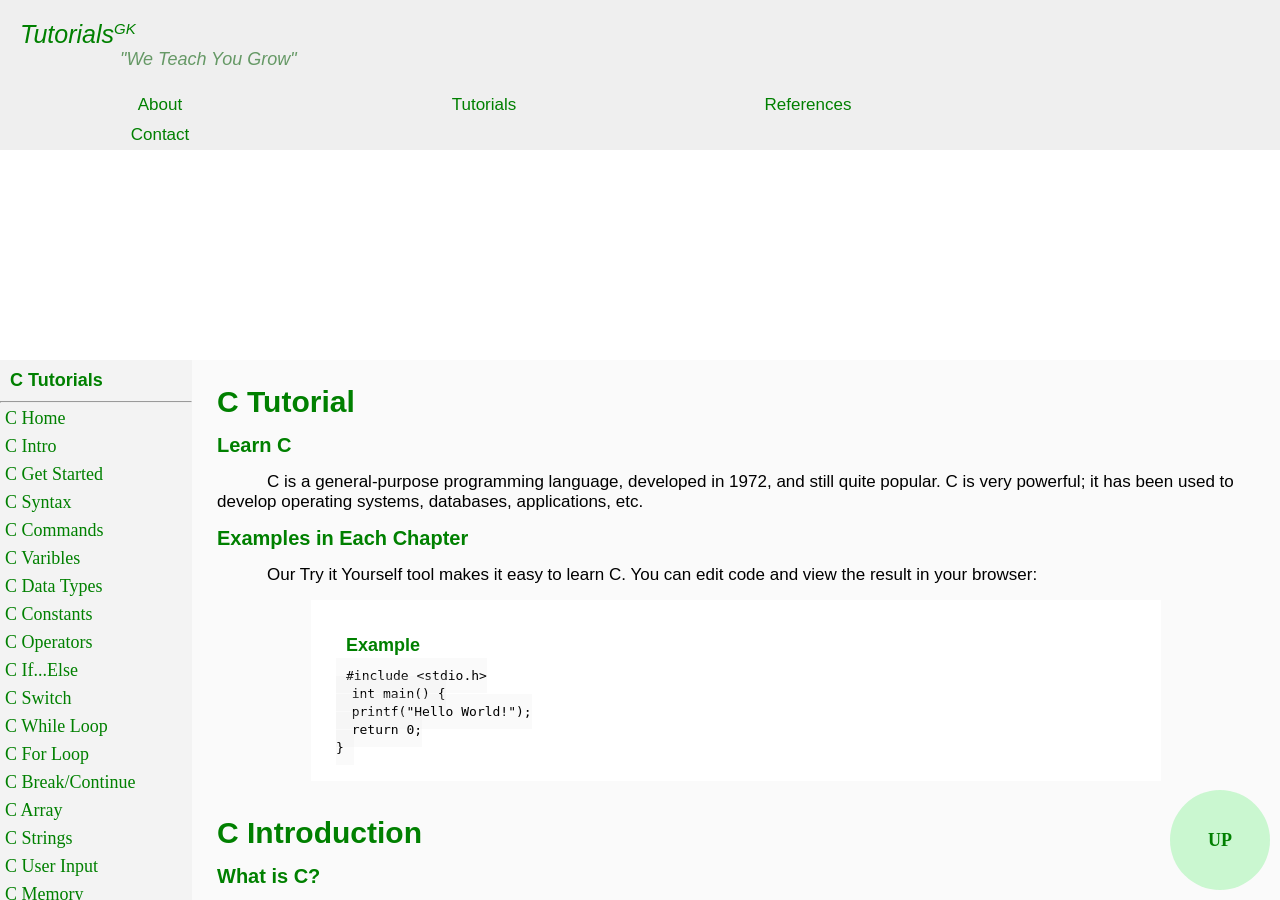
<file: index.html>
<!DOCTYPE html>
<html lang="en">
<head>
    <meta charset="UTF-8">
    <meta http-equiv="X-UA-Compatible" content="IE=edge">
    <meta name="viewport" content="width=device-width, initial-scale=1.0">
    <title>Tutorials</title>
    <link rel="stylesheet" href="CSS/style.css">
</head>
<body>
    <div id="header">
       <a href="index.html"> <div id="logo">
            Tutorials<sup style="font-size: 15px;">GK</sup>
            <p>"We Teach You Grow"</p>
            </div>
        </a>
        <div id="nav-hor">
            <ul><a href="about.html">About</a></ul>
            <ul><a href="index.html">Tutorials</a></ul>
            <ul><a href="references.html">References</a></ul>
            <ul><a href="contact.html">Contact</a></ul>
        </div>
    </div>
    <div id="content">
        <div id="nav-ver">
            <p class="topic">C Tutorials</p><hr>
            <a href="#home">C Home</a>
            <a href="#Intro">C Intro</a>
            <a href="#get">C Get Started</a>
            <a href="#syntax">C Syntax</a>
            <a href="#comments">C Commands</a>
            <a href="#variable">C Varibles</a>
            <a href="#datatype">C Data Types</a>
            <a href="#constant">C Constants</a>
            <a href="#operator">C Operators</a>
            <a href="#ifelse">C If...Else</a>
            <a href="#switch">C Switch</a>
            <a href="https://www.w3schools.com/c/c_while_loop.php" target="_blank">C While Loop</a>
            <a href="https://www.w3schools.com/c/c_for_loop.php"  target="_blank">C For Loop</a>
            <a href="https://www.w3schools.com/c/c_break_continue.php"  target="_blank">C Break/Continue</a>
            <a href="https://www.w3schools.com/c/c_arrays.php"  target="_blank">C Array</a>
            <a href="https://www.w3schools.com/c/c_strings.php"  target="_blank">C Strings</a>
            <a href="https://www.w3schools.com/c/c_user_input.php"  target="_blank">C User Input</a>
            <a href="https://www.w3schools.com/c/c_memory_address.php"  target="_blank">C Memory</a>
            <a href="https://www.w3schools.com/c/c_pointers.php"  target="_blank">C Pointers</a>
            <p class="topic">C Functions</p>
            <a href="https://www.w3schools.com/c/c_functions.php"  target="_blank">C Functions</a>
            <a href="https://www.w3schools.com/c/c_functions_parameters.php"  target="_blank">C Functions Parameters</a>
            <a href="https://www.w3schools.com/c/c_functions_decl.php"  target="_blank">C Function Declaration</a>
            <a href="https://www.w3schools.com/c/c_functions_recursion.php"  target="_blank">C Recursion</a>
            <a href="https://www.w3schools.com/c/c_math.php" target="_blank">C Math Functions</a>
        </div>
        <div id="con-body">
            <div class="cont-tur" id="home">
                <p class="cont-topic">C Tutorial</p>
                <p class="cont-subt">Learn C</p>
                <p class="cont-sent">C is a general-purpose programming language, developed in 1972, and still quite popular.

                    C is very powerful; it has been used to develop operating systems, databases, applications, etc.
                    
                    </p>
                    <p class="cont-subt">Examples in Each Chapter</p>
                    <p class="cont-sent">Our Try it Yourself tool makes it easy to learn C. You can edit code and view the result in your browser:</p>
                    <div class="cont-code">
                        <p class="code-topic">
                            Example
                        </p>
                        <code class="code-sample">
                            #include &lt;stdio.h&gt;
<br>
&nbsp;      int main() {
<br>        &nbsp;                          printf("Hello World!");
    <br>          &nbsp;                    return 0;
        <br>                        }
                                
                            </code>
                   
                    </div>
                    
            </div>
            <div class="cont-tur" id="Intro">
                <p class="cont-topic">C Introduction</p>
                    <p class="cont-subt">What is C?</p>
                    <p class="cont-sent">C is a general-purpose programming language created by Dennis Ritchie at the Bell Laboratories in 1972.

                        It is a very popular language, despite being old.
                        
                        C is strongly associated with UNIX, as it was developed to write the UNIX operating system.</p>
                    <p class="cont-subt">Why Learn C?</p>
                    <p class="cont-sent">It is one of the most popular programming language in the world
                        If you know C, you will have no problem to learn other popular programming languages such as Java, Python, C++, C#, etc, as the syntax is similar
                        C is very fast, compared to other programming languages, like Java and Python
                        C is very versatile; it can be used in both applications and technologies
                        </p>
                    <p class="cont-subt">Difference between C and C++</p>
                    <p class="cont-sent">C++ was developed as an extension of C, and both languages have almost the same syntax
                        The main diffference between C and C++ is that C++ support classes and objects, while C does not</p>
                    <p class="cont-subt">Get Started</p>
                    <p class="cont-sent">This tutorial will teach you the very basics of C.

                        It is not necessary to have any prior programming experience.</p>
                    
            </div>
            <div class="cont-tur" id="get">
                <p class="cont-topic">C Get Started </p>
                <p class="cont-subt">Get Started With C</p>
                <p class="cont-sent">To start using C, you need two things:

                    A text editor, like Notepad, to write C code
                    A compiler, like GCC, to translate the C code into a language that the computer will understand
                    There are many text editors and compilers to choose from. In this tutorial, we will use an IDE (see below).
                    
                    </p>
                    <p class="cont-subt">C Install IDE</p>
                    <p class="cont-sent">An IDE (Integrated Development Environment) is used to edit AND compile the code.

                        Popular IDE's include Code::Blocks, Eclipse, and Visual Studio. These are all free, and they can be used to both edit and debug C code.
                        
                        Note: Web-based IDE's can work as well, but functionality is limited.
                        
                        We will use Code::Blocks in our tutorial, which we believe is a good place to start.
                        
                        You can find the latest version of Codeblocks at http://www.codeblocks.org/. Download the mingw-setup.exe file, which will install the text editor with a compiler.
                        
                        </p>
                    <p class="cont-subt">C Quickstart</p>
                    <p class="cont-sent">Let's create our first C file.

                        Open Codeblocks and go to File > New > Empty File.
                        
                        Write the following C code and save the file as myfirstprogram.c (File > Save File as):</p>
                        <div class="cont-code">
                        <p class="code-topic">myfirstprogram.c</p>
                        <code class="code-sample">
                            #include <stdio.h> <br>

                                int main() { <br>
                                  printf("Hello World!"); <br>
                                  return 0; <br>
                                }
                                
                        </code>
                    </div>
                    <p class="cont-subt">Result:</p>
                    <p class="cont-sent">Hello World!
                    </p>
                    <div class="cont-tur" id="syntax">
                        <p class="cont-topic">C Syntax</p>
                        <p class="cont-subt">Syntax</p>
                        <p class="cont-sent">You have already seen the following code a couple of times in the first chapters. Let's break it down to understand it better:</p>
                        <div class="cont-code">
                        <p class="code-topic">Example</p>
                        <code class="code-sample">
                            #include <stdio.h> <br>

                                int main() { <br>
                                  printf("Hello World!"); <br>
                                  return 0; <br>
                                }
                                

                        </code>
                    </div>
                    <p class="cont-subt">Example explained</p>
                    <p class="cont-sent">Line 1: #include <stdio.h> is a header file library that lets us work with input and output functions, such as printf() (used in line 4). Header files add functionality to C++ programs.</p>
                    <p class="cont-sent">Line 2: A blank line. C ignores white space. But we use it to make the code more readable.

                        Line 3: Another thing that always appear in a C program, is main(). This is called a function. Any code inside its curly brackets {} will be executed.
                        
                        Line 4: printf() is a function used to output/print text to the screen. In our example it will output "Hello World".</p>
                        Line 5: return 0 ends the main() function.
                        Line 6: Do not forget to add the closing curly bracket } to actually end the main function.
                    </div>
                    <div class="cont-tur" id="output">
                        <p class="cont-topic">C Output (Print Text)
                        </p>
                        <p class="cont-subt">Output (Print Text)</p>
                        <div class="cont-code">
                        <p class="code-topic">Example</p>
                        <code class="code-sample">
                            #include <stdio.h> <br>

                                int main() { <br>
                                  printf("Hello World!"); <br>
                                  return 0; <br>
                                }
                        </code>
                    </div>
                        <p class="cont-sent">You can add as many printf() functions as you want. However, note that it does not insert a new line at the end of the output:

                        </p>
                        <div class="cont-code"></div>
                        <code class="code-sample">
                            #include <stdio.h> <br>

                                int main() { <br>
                                  printf("Hello World!"); <br>
                                  printf("I am learning C."); <br>
                                  return 0;<br>
                                }
                                
                        </code>
                    <div class="cont-tur" id="comments">
                        <p class="cont-topic">C Comments</p>
                        <p class="cont-subt">Comments in C</p>
                        <p class="cont-sent">Comments can be used to explain code, and to make it more readable. It can also be used to prevent execution when testing alternative code.

                            Comments can be singled-lined or multi-lined.</p>
                        <p class="cont-subt">Single-line Comments</p>
                        <p class="cont-sent">Single-line comments start with two forward slashes (//).

                            Any text between // and the end of the line is ignored by the compiler (will not be executed).
                            
                            This example uses a single-line comment before a line of code:</p>
                        <div class="cont-code">
                        <p class="code-topic">Example</p>
                        <code class="code-sample">
                            // This is a comment 
                            printf("Hello World!");

                        </code>
                    </div>
                        <p class="cont-sent">This example uses a single-line comment at the end of a line of code:</p>
                        <p class="cont-subt">C Multi-line Comments
                        </p>
                        <p class="cont-sent">Multi-line comments start with /* and ends with */.

                            Any text between /* and */ will be ignored by the compiler:</p>
                        <div class="cont-code">
                            <p class="code-topic">Example</p>
                        <code class="code-sample">/* The code below will print the words Hello World!
                            to the screen, and it is amazing */ <br>
                            printf("Hello World!");</code>
                        </div>
                        <div class="cont-tur" id="variable">
                            <p class="cont-topic">C Variables</p>
                            <p class="cont-sent">Variables are containers for storing data values.

                                In C, there are different types of variables (defined with different keywords), for example:
                                
                                int - stores integers (whole numbers), without decimals, such as 123 or -123
                                float - stores floating point numbers, with decimals, such as 19.99 or -19.99
                                char - stores single characters, such as 'a' or 'B'. Char values are surrounded by single quotes
                                </p>
                            <p class="cont-subt">Declaring (Creating) Variables</p>
                            <p class="cont-sent">To create a variable, specify the type and assign it a value:</p>
                            <div class="cont-code">
                            <p class="cont-topic">Sample</p>
                            <p class="code-sample">type variableName = value;</p>
                        </div>
                            <p class="cont-sent">Where type is one of C types (such as int), and variableName is the name of the variable (such as x or myName). The equal sign is used to assign a value to the variable.

                                So, to create a variable that should store a number, look at the following example:</p>
                            <div class="cont-code">
                                <p class="code-topic">Example</p>
                            <p class="cont-sent">Create a variable called myNum of type int and assign the value 15 to it:</p>
                            <code class="code-sample">int myNum = 15;</code>
                        </div>
                            <p class="cont-sent">You can also declare a variable without assigning the value, and assign the value later:</p>
                            <div class="cont-code">
                            <p class="code-topic">Example</p>
                            <code class="code-sample">
                                int myNum; <br>
                                myNum = 15;
                            </code>
                        </div>
                            <p class="cont-topic">Add Variables Together</p>
                            <p class="cont-sent">To add a variable to another variable, you can use the + operator:</p>
                            <div class="cont-code">
                            <p class="code-topic">Example</p>
                            <code class="code-sample">
                                int x = 5; <br>
                                int y = 6; <br>
                                int sum = x + y; <br>
                                printf("%d", sum);
                            </code>
                        </div>
                            <p class="cont-topic">Declare Multiple Variables</p>
                            <p class="cont-sent">To declare more than one variable of the same type, use a comma-separated list:

                            </p>
                            <div class="cont-code">
                            <p class="code-topic">Example</p>
                            <code class="code-sample">
                                int x = 5, y = 6, z = 50; <br>
                                printf("%d", x + y + z);
                            </code>
                        </div>
                            <p class="cont-sent">You can also assign the same value to multiple variables of the same type:

                            </p>
                            <div class="cont-code">
                            <p class="code-topic">Example</p>
                            <code class="code-sample">
                                int x, y, z; <br>
                                x = y = z = 50; <br>
                                printf("%d", x + y + z);
                            </code>
                        </div>
                            <p class="cont-topic">C Variable Names
                            </p>
                            <p class="cont-sent">All C variables must be identified with unique names.

                                These unique names are called identifiers.
                                
                                Identifiers can be short names (like x and y) or more descriptive names (age, sum, totalVolume).
                                
                                Note: It is recommended to use descriptive names in order to create understandable and maintainable code:</p>
                        </div>
                        <div class="cont-code">
                        <p class="code-topic">Example</p>
                        <code class="code-sample">
                            // Good
                            int minutesPerHour = 60; <br>

                            // OK, but not so easy to understand what m actually is 
                            int m = 60;
                        </code>
                    </div>
                        <p class="cont-sent">The general rules for naming variables are: <br>

                            Names can contain letters, digits and underscores <br>
                            Names must begin with a letter or an underscore (_) <br>
                            Names are case sensitive (myVar and myvar are different variables) <br>
                            Names cannot contain whitespaces or special characters like !, #, %, etc. <br>
                            Reserved words (such as int) cannot be used as names
                            </p>
                    <div class="cont-tur" id="datatype">
                        <p class="cont-topic">C Data Types</p>
                        <p class="cont-subt">Data Types</p>
                        <p class="cont-sent">As explained in the Variables chapter, a variable in C must be a specified data type, and you must use a format specifier inside the printf() function to display it:</p>
                        <div class="cont-code">
                        <p class="code-topic">Example</p>
                        <code class="code-sample">// Create variables
                            int myNum = 5;             // Integer (whole number) <br>
                            float myFloatNum = 5.99;   // Floating point number <br>
                            char myLetter = 'D';       // Character <br>
                            
                            // Print variables 
                            printf("%d\n", myNum); <br>
                            printf("%f\n", myFloatNum); <br>
                            printf("%c\n", myLetter); <br>
                            </code>
                        </div>
                            <p class="cont-topic">Basic Data Types</p>
                            <p class="cont-sent">The data type specifies the size and type of information the variable will store.

                                In this tutorial, we will focus on the most basic ones:</p>
                    </div>
                    <div class="cont-tur" id="constant">
                        <p class="cont-topic">C Constants</p>
                        <p class="cont-subt">Constants</p>
                        <p class="cont-sent">When you don't want others (or yourself) to override existing variable values, use the const keyword (this will declare the variable as "constant", which means unchangeable and read-only):</p>
                        <div class="cont-code">
                            <p class="code-topic">Example</p>
                            <code class="code-sample">
                                const int myNum = 15;  // myNum will always be 15 <br>
                                myNum = 10;  // error: assignment of read-only variable 'myNum'
                            </code>
                        </div>
                        <p class="cont-sent">You should always declare the variable as constant when you have values that are unlikely to change:</p>
                        <div class="cont-code">
                            <p class="code-topic">Example</p>
                            <code class="code-sample">
                                const int minutesPerHour = 60; <br>
                                const float PI = 3.14;

                            </code>

                        </div>
                        <p class="cont-topic">Notes On Constants</p>
                        <p class="cont-sent">When you declare a constant variable, it must be assigned with a value:</p>
                        <div class="cont-code">
                            <p class="code-topic">Example</p>
                            <code class="code-sample">
                                const int minutesPerHour = 60;
                            </code>
                        </div>
                        <p class="cont-topic">Good Practice</p>
                        <p class="cont-sent">Another thing about constant variables, is that it is considered good practice to declare them with uppercase. It is not required, but useful for code readability and common for C programmers:

                        </p>
                        <div class="cont-code">
                            <code class="code-sample"> 
                                const int BIRTHYEAR = 1980;
                            </code>
                        </div>
                        <div class="cont-tur" id="operator">
                            <p class="cont-topic">C Operators</p>
                            <p class="cont-subt">Operators</p>
                            <p class="cont-sent">Operators are used to perform operations on variables and values.

                                In the example below, we use the + operator to add together two values:</p>
                                <div class="cont-code">
                                    <p class="code-topic">
                                        Example
                                    </p>
                                    <code class="code-sample">
                                        int myNum = 100 + 50;
                                    </code>
                                </div>
                                <p class="cont-sent">
                                    C divides the operators into the following groups: <br>

                                    Arithmetic operators <br>
                                    Assignment operators <br>
                                    Comparison operators <br>
                                    Logical operators <br>
                                    Bitwise operators <br>

                                </p>
                                <p class="cont-subt">Arithmetic Operators</p>
                                <p class="cont-sent">Arithmetic operators are used to perform common mathematical operations.</p>
                                <p class="cont-subt">Assignment Operators</p>
                                <p class="cont-sent">Assignment operators are used to assign values to variables.

                                    In the example below, we use the assignment operator (=) to assign the value 10 to a variable called x:</p>
                                <div class="cont-code">
                                    <p class="code-topic">Example</p>
                                    <code class="code-sample">int x = 10;</code>
                                </div>
                                <p class="cont-subt">Comparison Operators</p>
                                <p  class="cont-sent">Comparison operators are used to compare two values.

                                    Note: The return value of a comparison is either true (1) or false (0).
                                    
                                    In the following example, we use the greater than operator (>) to find out if 5 is greater than 3:
                                    
                                    </p>
                                    <div class="cont-code">
                                        <p class="code-topic">Example</p>
                                        <code class="code-sample">int x = 5;<br>
                                            int y = 3; <br>
                                            printf("%d", x > y); // returns 1 (true) because 5 is greater than 3</code>
                                    </div>
                                    <p class="cont-subt">Logical Operators</p>
                                    <p class="cont-sent">Logical operators are used to determine the logic between variables or values:</p>
                                    <p class="cont-subt">Sizeof Operator</p>
                                    <p class="cont-sent">The memory size (in bytes) of a data type or a variable can be found with the sizeof operator:</p>
                                    <div class="cont-code">
                                        <p class="cont-topic">Example</p>
                                        <code class="code-sample">int myInt; <br>
                                            float myFloat; <br>
                                            double myDouble; <br>
                                            char myChar;<br>
                                            
                                            printf("%lu\n", sizeof(myInt)); <br>
                                            printf("%lu\n", sizeof(myFloat)); <br>
                                            printf("%lu\n", sizeof(myDouble)); <br>
                                            printf("%lu\n", sizeof(myChar));
                                            </code>
                                    </div>
                                    <div class="cont-tur" id="ifelse">
                                        <p class="cont-topic">C If ... Else</p>
                                        <p class="cont-subt">Conditions and If Statements</p>
                                        <p class="cont-sent">You learned from the operators comparison chapter, that C supports the usual logical conditions from <br>

                                            Less than: a < b <br>
                                            Less than or equal to: a <= b 
                                            Greater than: a > b <br>
                                            Greater than or equal to: a >= b <br>
                                            Equal to a == b <br>
                                            Not Equal to: a != b <br>
                                            You can use these conditions to perform different actions for different decisions. <br>
                                            
                                            C has the following conditional statements: <br>
                                            
                                            Use if to specify a block of code to be executed, if a specified condition is true <br>
                                            Use else to specify a block of code to be executed, if the same condition is false <br>
                                            Use else if to specify a new condition to test, if the first condition is false <br>
                                            Use switch to specify many alternative blocks of code to be executed <br>
                                            </p>
                                            <p class="cont-subt">The if Statement
                                            </p>
                                            <p class="cont-sent">Use the if statement to specify a block of C code to be executed if a condition is true.

                                            </p>
                                            <div class="cont-code">
                                                <p class="code-topic">Syntax</p>
                                                <code class="code-sample">if (condition) { <br>
                                                    // block of code to be executed if the condition is true
                                                  }
                                                  </code>
                                            </div>
                                            <p class="cont-subt">The else Statement</p>
                                            <p class="cont-sent">Use the else statement to specify a block of code to be executed if the condition is false.</p>
                                            <div class="cont-code">
                                                <p class="code-topic">Syntax</p>
                                                <code class="code-sample">if (condition) { <br>
                                                    // block of code to be executed if the condition is true 
                                                  } else {<br>
                                                    // block of code to be executed if the condition is false
                                                  }</code>
                                            </div>
                                            <div class="cont-tur" id="switch">
                                                <p class="cont-topic">C Switch</p>
                                                <p class="cont-subt">Switch Statement</p>
                                                <p class="cont-sent">Instead of writing many if..else statements, you can use the switch statement.

                                                    The switch statement selects one of many code blocks to be executed:</p>
                                            <div class="cont-code">
                                                <p class="code-topic">Syntax</p>
                                                <code class="code-sample">switch(expression) { <br>
                                                    case x: <br>
                                                      // code block
                                                      break; <br>
                                                    case y: <br>
                                                      // code block
                                                      break; <br>
                                                    default: <br>
                                                      // code block
                                                  }</code>       
                                            <p class="cont-sent">
                                                This is how it works:

                                                The switch expression is evaluated once
                                                The value of the expression is compared with the values of each case
                                                If there is a match, the associated block of code is executed
                                                The break statement breaks out of the switch block and stops the execution
                                                The default statement is optional, and specifies some code to run if there is no case match
                                                The example below uses the weekday number to calculate the weekday name:
                                                </p>
                                                <div class="cont-code">
                                                    <p class="code-topic">Example</p>
                                                    <code class="code-sample">
                                                        int day = 4; <br>

                                                        switch (day) { <br>
                                                        case 1: <br>
                                                            printf("Monday"); <br>
                                                            break; <br>
                                                        case 2: <br>
                                                            printf("Tuesday"); <br>
                                                            break; <br>
                                                        case 3: <br>
                                                            printf("Wednesday"); <br>
                                                            break; <br>
                                                        case 4: <br>
                                                            printf("Thursday"); <br>
                                                            break; <br>
                                                        case 5: <br>
                                                            printf("Friday"); <br>
                                                            break; <br>
                                                        case 6: <br>
                                                            printf("Saturday"); <br>
                                                            break; <br>
                                                        case 7: <br>
                                                            printf("Sunday"); <br>
                                                            break; <br>
                                                        } <br>

                                                        // Outputs "Thursday" (day 4)
                                                    </code>
                                                </div>


                                    
                                            </div>
                                    
                                            </div>

                                        </div>
                                </div>
                            </div>
                        </div>
                    </div>
                    
                </div>
                <div id="footer">
                    All rights reserved &copy; 2022
                        </div>
            </div>
    </div>
    <div class="top">
      <a href="#Intro"> <p> UP</p></a>
    </div>
    
</body>
</html>
</file>
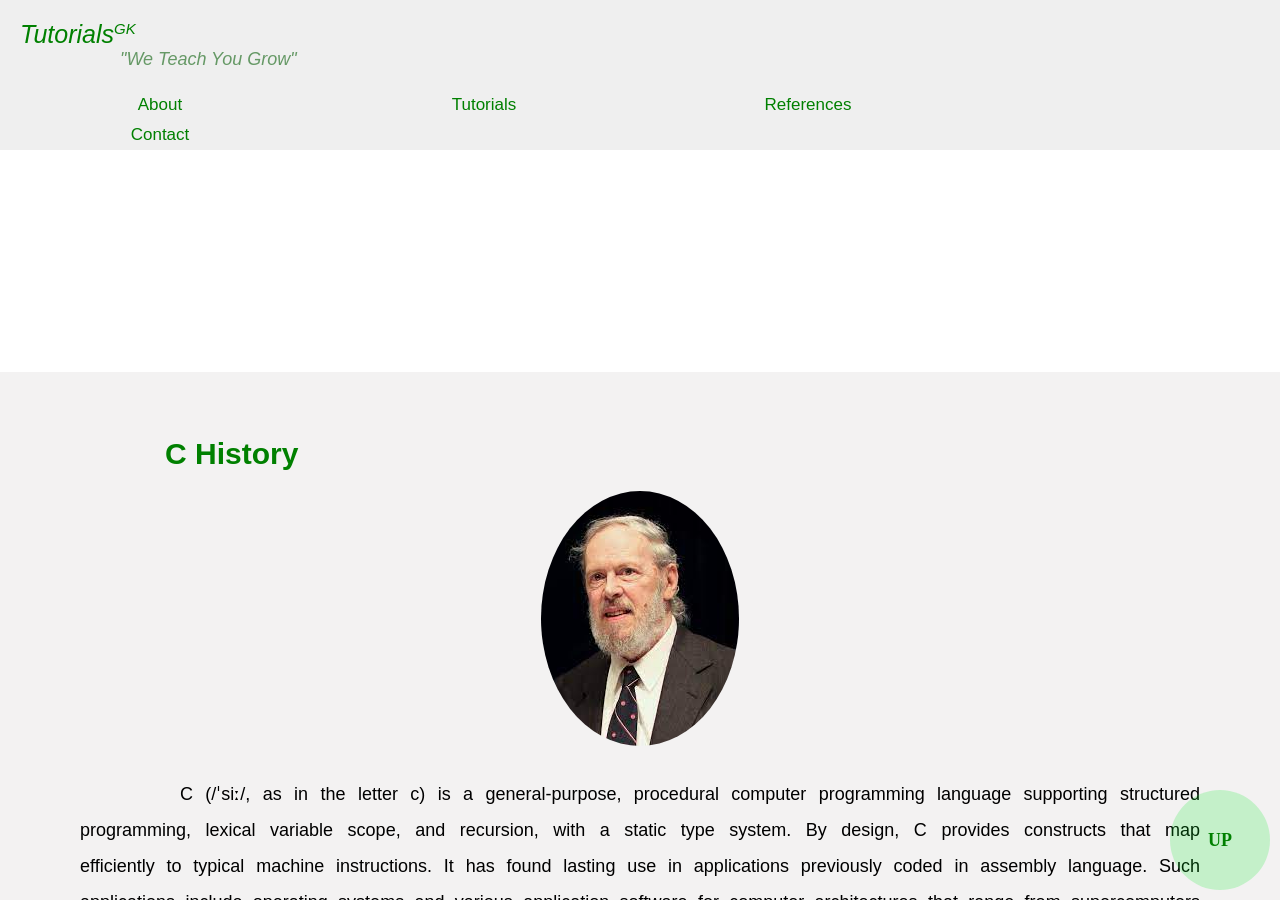
<file: about.html>
<!DOCTYPE html>
<html lang="en">
<head>
    <meta charset="UTF-8">
    <meta http-equiv="X-UA-Compatible" content="IE=edge">
    <meta name="viewport" content="width=device-width, initial-scale=1.0">
    <title>About</title>
    <link rel="stylesheet" href="CSS/style.css">
</head>
<body>
    <div id="header">
        <a href="index.html"> <div id="logo">
             Tutorials<sup style="font-size: 15px;">GK</sup>
             <p>"We Teach You Grow"</p>
             </div>
         </a>
         <div id="nav-hor">
             <ul><a href="about.html">About</a></ul>
             <ul><a href="index.html">Tutorials</a></ul>
             <ul><a href="references.html">References</a></ul>
             <ul><a href="contact.html">Contact</a></ul>
         </div>
     </div>
     <div id="content-about">
         <div id="about-cont">
             <p class="cont-topic">C History</p>
             <img src="img/download.jpg" alt="C Author">
             <p class="cont-para">
                C (/ˈsiː/, as in the letter c) is a general-purpose, procedural computer programming language supporting structured programming, lexical variable scope, and recursion, with a static type system. By design, C provides constructs that map efficiently to typical machine instructions. It has found lasting use in applications previously coded in assembly language. Such applications include operating systems and various application software for computer architectures that range from supercomputers to PLCs and embedded systems.

                A successor to the programming language B, C was originally developed at Bell Labs by Dennis Ritchie between 1972 and 1973 to construct utilities running on Unix. It was applied to re-implementing the kernel of the Unix operating system.[7] During the 1980s, C gradually gained popularity. It has become one of the most widely used programming languages,[8][9] with C compilers from various vendors available for the majority of existing computer architectures and operating systems. C has been standardized by ANSI since 1989 (ANSI C) and by the International Organization for Standardization (ISO).
                
                C is an imperative procedural language. It was designed to be compiled to provide low-level access to memory and language constructs that map efficiently to machine instructions, all with minimal runtime support. Despite its low-level capabilities, the language was designed to encourage cross-platform programming. A standards-compliant C program written with portability in mind can be compiled for a wide variety of computer platforms and operating systems with few changes to its source code.[10]
                
                Since 2000, C has consistently ranked among the top two languages in the TIOBE index, a measure of the popularity of programming languages.
             </p>
             <p class="cont-para">
                C is an imperative, procedural language in the ALGOL tradition. It has a static type system, which prevents unintended operations. In C, all executable code is contained within subroutines (also called "functions", though not strictly in the sense of functional programming). Function parameters are passed by value, although arrays are passed as pointers, i.e. the address of the first item in the array. Pass-by-reference is simulated in C by explicitly passing pointers to the thing being referenced.

                C program source text is free-format, using the semicolon as a statement terminator and curly braces for grouping blocks of statements.
                
                The C language also exhibits the following characteristics:
                
                The language has a small, fixed number of keywords, including a full set of control flow primitives: if/else, for, do/while, while, and switch. User-defined names are not distinguished from keywords by any kind of sigil.
                It has a large number of arithmetic, bitwise, and logic operators: +,+=,++,&,||, etc.
                More than one assignment may be performed in a single statement.
                Functions:
                Function return values can be ignored, when not needed.
                Function and data pointers permit ad hoc run-time polymorphism.
                Functions may not be defined within the lexical scope of other functions.
                Variables may be defined within a function, with scope.
                A function may call itself, so recursion is supported.
                Data typing is static, but weakly enforced; all data has a type, but implicit conversions are possible.
                User-defined (typedef) and compound types are possible.
                Heterogeneous aggregate data types (struct) allow related data elements to be accessed and assigned as a unit.
                Union is a structure with overlapping members; only the last member stored is valid.
                Array indexing is a secondary notation, defined in terms of pointer arithmetic. Unlike structs, arrays are not first-class objects: they cannot be assigned or compared using single built-in operators. There is no "array" keyword in use or definition; instead, square brackets indicate arrays syntactically, for example month[11].
                Enumerated types are possible with the enum keyword. They are freely interconvertible with integers.
                Strings are not a distinct data type, but are conventionally implemented as null-terminated character arrays.
                Low-level access to computer memory is possible by converting machine addresses to pointers.
                Procedures (subroutines not returning values) are a special case of function, with an untyped return type void.
                Memory can be allocated to a program with calls to library routines.
                A preprocessor performs macro definition, source code file inclusion, and conditional compilation.
                There is a basic form of modularity: files can be compiled separately and linked together, with control over which functions and data objects are visible to other files via static and extern attributes.
                Complex functionality such as I/O, string manipulation, and mathematical functions are consistently delegated to library routines.
                The generated code after compilation has relatively straightforward needs on the underlying platform, which makes it suitable for creating operating systems and for use in embedded systems.
                While C does not include certain features found in other languages (such as object orientation and garbage collection), these can be implemented or emulated, often through the use of external libraries (e.g., the GLib Object System or the Boehm garbage collector).
            </p>
            </div>
            <div id="footer">
                All rights reserved &copy; 2022
                    </div>
     </div>
     <div class="top">
        <a href="#about-cont"> <p> UP</p></a>
      </div>
</body>
</html>
</file>
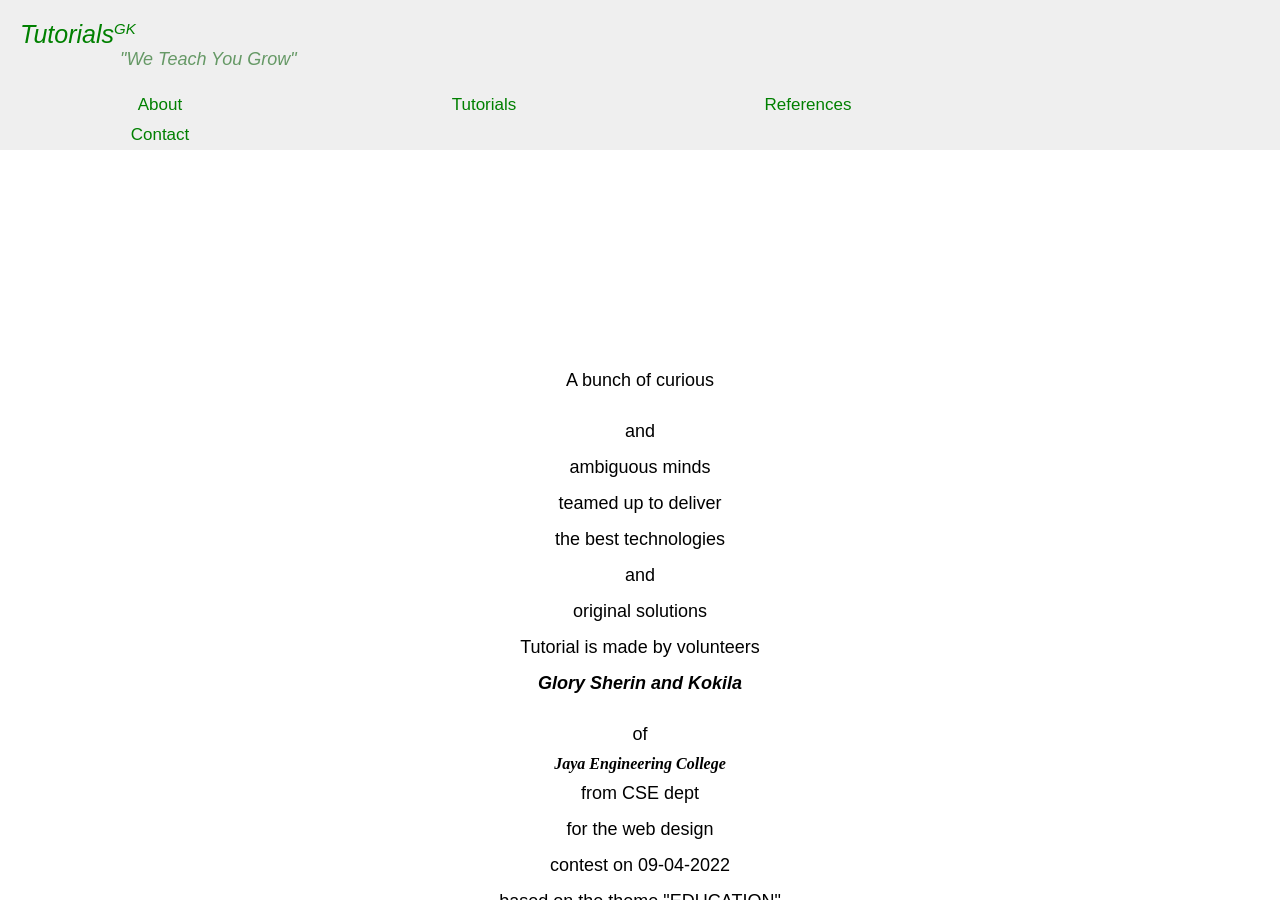
<file: contact.html>
<!DOCTYPE html>
<html lang="en">
<head>
    <meta charset="UTF-8">
    <meta http-equiv="X-UA-Compatible" content="IE=edge">
    <meta name="viewport" content="width=device-width, initial-scale=1.0">
    <link rel="stylesheet" href="CSS/style.css">
    <title>Contact</title>
</head>
<body>
    <div id="header">
        <a href="index.html"> <div id="logo">
             Tutorials<sup style="font-size: 15px;">GK</sup>
             <p>"We Teach You Grow"</p>
             </div>
         </a>
         <div id="nav-hor">
             <ul><a href="about.html">About</a></ul>
             <ul><a href="index.html">Tutorials</a></ul>
             <ul><a href="references.html">References</a></ul>
             <ul><a href="contact.html">Contact</a></ul>
         </div>
     </div>
<div id="contact-body">
    <p id="contact-para">A bunch of curious </p> <p id="contact-para"> <p id="contact-para">and</p> <p id="contact-para">ambiguous minds</p> 
    <p id="contact-para">teamed up to deliver</p>  
    <p id="contact-para"> the best technologies</p> <p id="contact-para"> and</p> <p id="contact-para"> original solutions</p>
    <p id="contact-para"> Tutorial is made by volunteers</p> <p id="contact-para"><i> <b> Glory Sherin and Kokila</b></i></p> 
    <p id="contact-para"> <p id="contact-para"> of</p>  <b><i> Jaya Engineering College </i></b></p> <p id="contact-para"> from CSE dept </p> <p id="contact-para"> for the web design</p><p id="contact-para"> contest on 09-04-2022 </p> 
     <p id="contact-para"> based on the theme "EDUCATION"</p>
     <div id="footer">
        All rights reserved &copy; 2022
            </div>
</div>
</body>
</html>
</file>
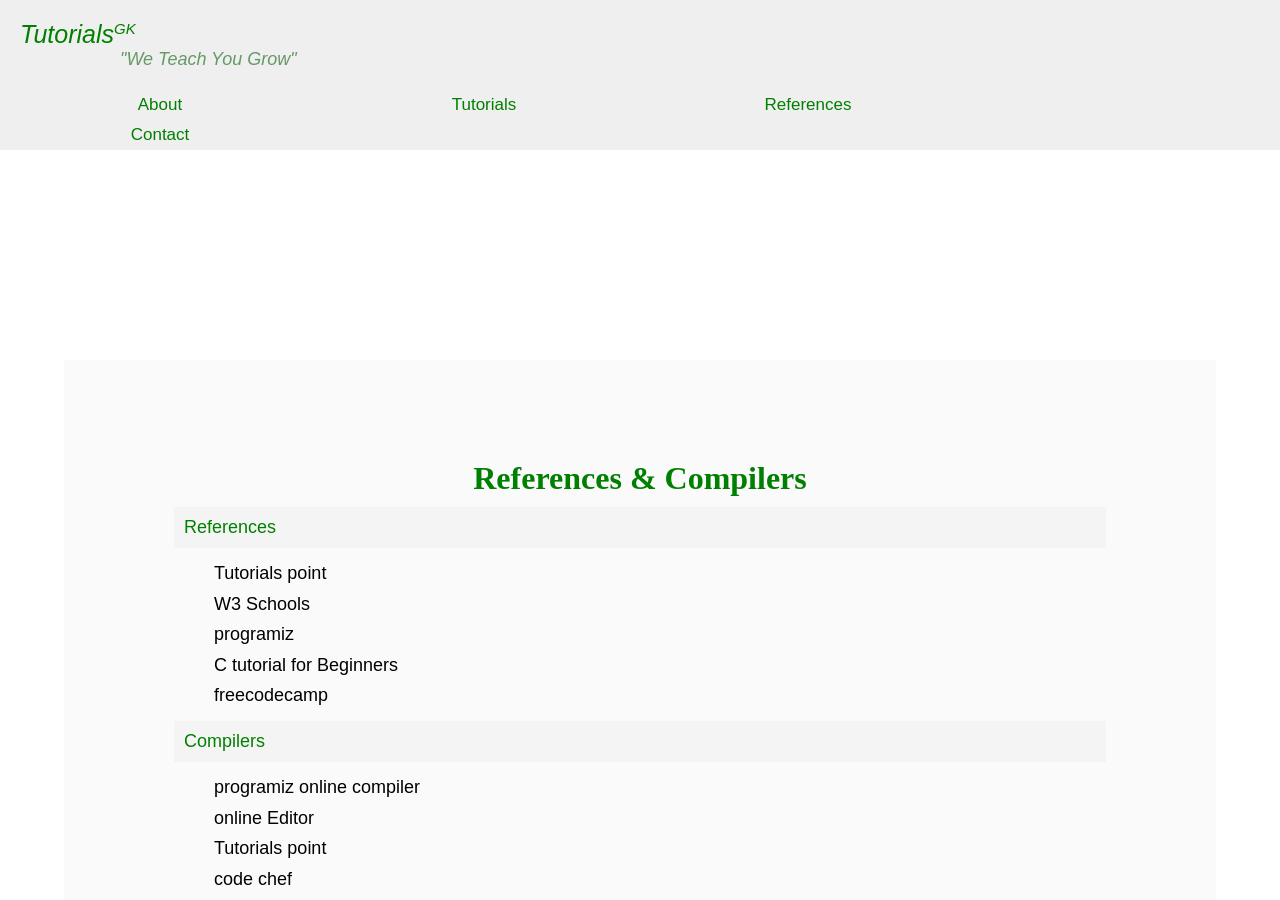
<file: references.html>
<!DOCTYPE html>
<html lang="en">
<head>
    <meta charset="UTF-8">
    <meta http-equiv="X-UA-Compatible" content="IE=edge">
    <meta name="viewport" content="width=device-width, initial-scale=1.0">
    <title>References</title>
    <link rel="stylesheet" href="CSS/style.css">
</head>
<body>
    <div id="header">
        <a href="index.html"> <div id="logo">
             Tutorials<sup style="font-size: 15px;">GK</sup>
             <p>"We Teach You Grow"</p>
             </div>
         </a>
         <div id="nav-hor">
             <ul><a href="about.html">About</a></ul>
             <ul><a href="index.html">Tutorials</a></ul>
             <ul><a href="references.html">References</a></ul>
             <ul><a href="contact.html">Contact</a></ul>
         </div>
     </div>
     <div id="ref-main">

         <div id="ref-body">
             <div id="ref">
                 
                 <h1>References &amp; Compilers</h1>
                 <p id="ref-topic">References</p>
                 <p id="ref-data"><a href="https://www.tutorialspoint.com/cprogramming/index.htm" target="_blank">Tutorials point</a></p>
                 <p id="ref-data"><a href="https://www.w3schools.com/c/index.php" target="_blank">W3 Schools</a></p>
             <p id="ref-data"><a href="https://www.programiz.com/c-programming" target="_blank">programiz</a></p>
             <p id="ref-data"><a href="https://www.cprogramming.com/tutorial/c-tutorial.html " target="_blank">C tutorial for Beginners</a></p>
             <p id="ref-data"><a href="https://www.freecodecamp.org/news/what-is-the-c-programming-language-beginner-tutorial/" target="_blank">freecodecamp</a></p>
             
             <p id="ref-topic">Compilers</p>
             <p id="ref-data"><a href="https://www.programiz.com/c-programming/online-compiler/" target="_blank">programiz online compiler</a></p>
             <p id="ref-data"><a href="https://www.onlinegdb.com/online_c_compiler" target="_blank">online Editor</a></p>
             <p id="ref-data"><a href="https://www.tutorialspoint.com/compile_c_online.php" target="_blank">Tutorials point</a></p>
             <p id="ref-data"><a href="https://www.codechef.com/ide" target="_blank">code chef</a></p>
             <p id="ref-data"><a href="https://www.jdoodle.com/c-online-compiler/" target="_blank">JDoodle</a></p>
            </div>
        </div>
        <div id="footer">
            All rights reserved &copy; 2022
                </div>
     </div>
</body>
</html>
</file>
<file: CSS/style.css>
*{
    margin: 0px;
    padding: 0px;
}
html{
    scroll-behavior: smooth;
}
::selection {
    color: gray;
    background: rgb(81, 226, 81);
  }
#header{
    background: rgba(236, 235, 235, 0.8);
    position: fixed;
    width: 100%;
}
#logo{
    font-family: 'Franklin Gothic Medium', 'Arial Narrow', Arial, sans-serif;
    font-style: italic;
    color: green;
    font-size: 25px;
    padding: 20px;
    display: inline-block;
}
#logo p{
    font-size: 18px;
    color: rgb(102, 153, 102);
    text-align: center;
    margin-left: 100px;
}

#nav-hor ul{
    display: inline;
    margin: 5px;
}
#nav-hor ul a {
    text-decoration: none;
    display: inline-block;
    width: 300px;
    text-align: center;
    color: green;
    padding: 5px;
    font-size: 17px;
    font-family: 'Trebuchet MS', 'Lucida Sans Unicode', 'Lucida Grande', 'Lucida Sans', Arial, sans-serif;    
}

#nav-hor :hover{
    transition: 2s;
    padding: 5px;
    background: rgba(162, 209, 162, 0.3);
}

#content{
    display: block;
}

#nav-ver{
    background: rgba(236, 235, 235, 0.6);
    width: 15%;
    overflow-y:scroll;
    height: 540px;
    display: inline-block;
    position: fixed;
    bottom: 0%;

}

/* vertical nav bar */
#nav-ver a{
text-decoration: none;
padding: 2px;
margin: 3px;
display: block;
color: green;
font-size: 18px;
}

.topic{
    font-size: 18px;
    font-weight: bold;
    color: green;
    padding: 10px;
    font-family: 'Trebuchet MS', 'Lucida Sans Unicode', 'Lucida Grande', 'Lucida Sans', Arial, sans-serif;    
}

#nav-ver a:hover{
    background: rgba(162, 209, 162, 0.3);
}

/* Content body */
#con-body{
    background: rgba(231, 230, 230, 0.2);
    width: 85%;
    position: fixed;
    right: 0%;
    bottom: 0%;
height: 540px;
    display: block;
    overflow-y: scroll;
}
.cont-tur{
    padding: 10px;
}
.cont-topic{
    font-size: 30px;
    margin: 15px;
    font-family: 'Trebuchet MS', 'Lucida Sans Unicode', 'Lucida Grande', 'Lucida Sans', Arial, sans-serif;    
    color: green;
    font-weight: bold;
}
.cont-subt{
    font-size: 20px;
    margin: 15px;
    font-family: 'Trebuchet MS', 'Lucida Sans Unicode', 'Lucida Grande', 'Lucida Sans', Arial, sans-serif;    
    color: green;
    font-weight: bold;
}
.cont-sent{
    text-indent:50px;
    font-size: 17px;
    margin: 15px;
    font-family: Arial, Helvetica, sans-serif;
    color: black;
}

.cont-code{
    margin-left: auto;
    margin-right: auto;
    width: 800px;
    padding: 25px;
    background: white;
}

.code-topic{
    font-size: 18px;
    font-family: Arial, Helvetica, sans-serif;
    color: green;
    font-weight: bolder;
    margin: 10px;
}
.code-sample{
    background: rgba(231, 230, 230, 0.2);
    width: 90%;
    padding: 10px;
    margin-left: auto;
    margin-right: auto;
}
#content-about{
    position: fixed;
    overflow-y: auto;
    bottom: 0%;
    height: 548px;
}
#about-cont{
    margin-left: auto;
    margin-right: auto;
    padding: 50px;
    text-indent: 100px;
    background: rgba(231, 230, 230, 0.5);
    margin-top: 20px;
}
#about-cont img{
    display: block;
    border-radius: 50%;
    margin-left: auto;
    margin-right: auto;
    margin-top: 20px;
    margin-bottom: 20px;
}
.cont-para{
    text-align: justify;
    padding: 10px;
    word-spacing: 5px;
    font-size: large;
    font-family: Arial, Helvetica, sans-serif;
    line-height: 2;
    margin: 20px;
}
.top{
    
    background: rgba(12, 236, 42,0.2);
    height: 100px;
    width: 100px;
    border-radius: 50%;
    text-align: center;
    position: fixed;
    bottom: 10px;
    right: 10px;
}
.top a{
    text-decoration: none;

}
.top a p{
    margin-top: 40px;
    font-size: large;
    font-weight: bolder;
    color: green;
}
.top a :hover{
transition: 2s;
width: 90px;
height: 130px;
}

#ref-body{
    background: rgba(231, 230, 230, 0.2);
    width: 90%;
    margin-left: auto;
    margin-right: auto;
}
#ref{
    padding: 100px;
}
#ref-main{
    height: 540px;
    width: 100%;
    right: 0px;
    position: fixed;
    overflow-y: auto;
    bottom: 0%;
}
#ref h1{
    color: green;
    text-align: center;
}
#ref-topic{
    color: green;
    background: rgba(231, 230, 230, 0.3);
    font-size: large;
    font-family: Arial, Helvetica, sans-serif;
    padding: 10px;
    margin: 10px;
}
#ref-data a{
    text-decoration: none;
    color: black;
    padding: 30px;
    line-height: 1.7;
    margin: 20px;
    font-size: large;
    font-family: Arial, Helvetica, sans-serif;
}
#contact-body{
    height: 540px;
    width: 100%;
    right: 0px;
    position: fixed;
    overflow-y: auto;
    bottom: 0%;
    text-align: center;
}
#contact-para{
    padding: 5px;
    margin: 5px;
    font-size: large;
    font-family: Arial, Helvetica, sans-serif;
    margin-left: auto;
    margin-right: auto;
}
#footer{
background: rgba(15, 15, 15,0.5);
color: green;
text-align: center;
height: 80px;
margin-top: 20px;
padding: 5px;    
}
</file>
